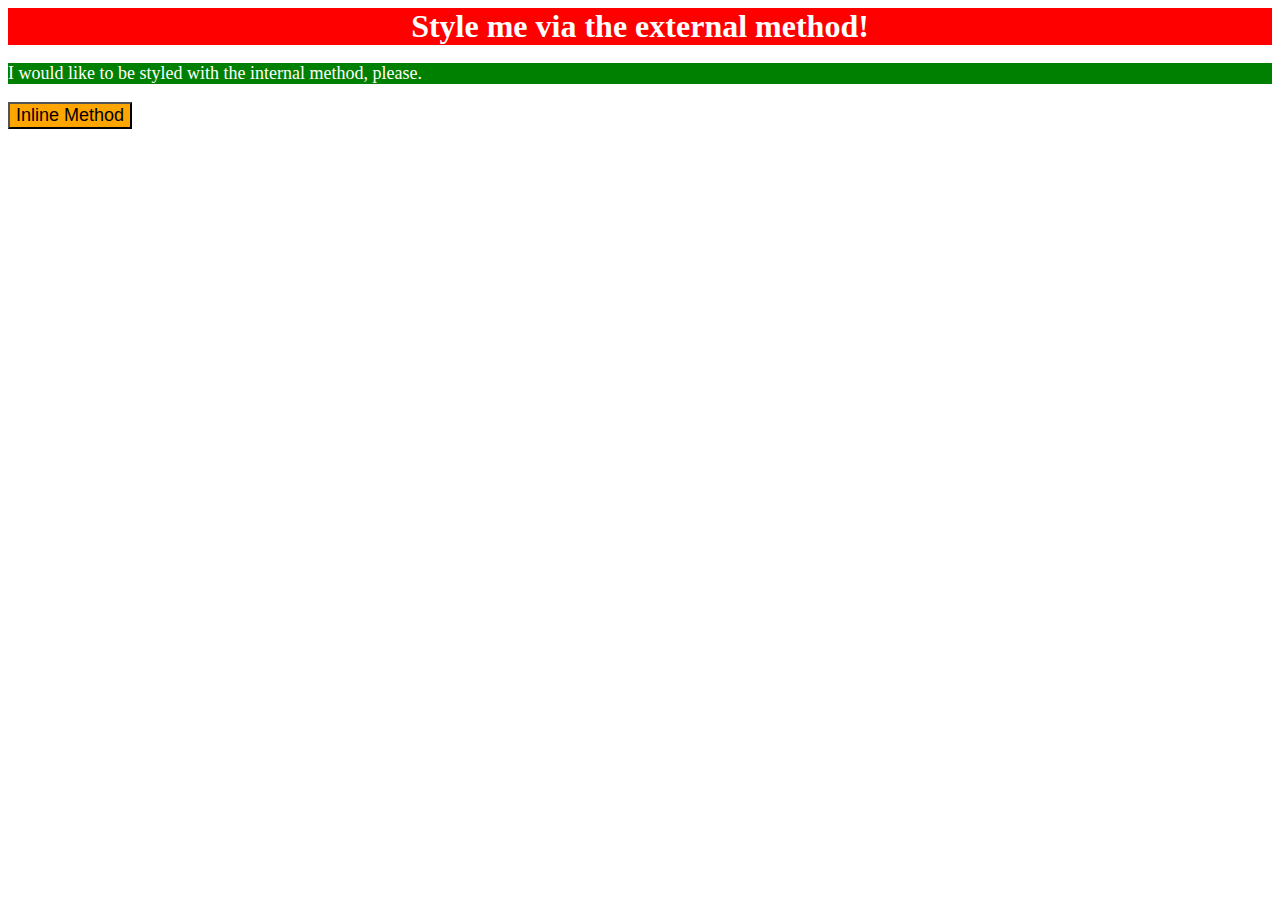
<file: foundations/01-css-methods/index.html>
<!DOCTYPE html>
<html lang="en">
  <head>
    <meta charset="UTF-8">
    <meta http-equiv="X-UA-Compatible" content="IE=edge">
    <meta name="viewport" content="width=device-width, initial-scale=1.0">
    <link rel="stylesheet" href="styles.css">
    <title>Methods for Adding CSS</title>
    <style>
      p {
          background-color: green;
          color: white;
          font-size: 18px;
      }
    </style>
  </head>
  <body>
    <div>Style me via the external method!</div>
    <p>I would like to be styled with the internal method, please.</p>
    <button style="background-color: orange; font-size: 18px;">Inline Method</button>
  </body>
</html>
</file>
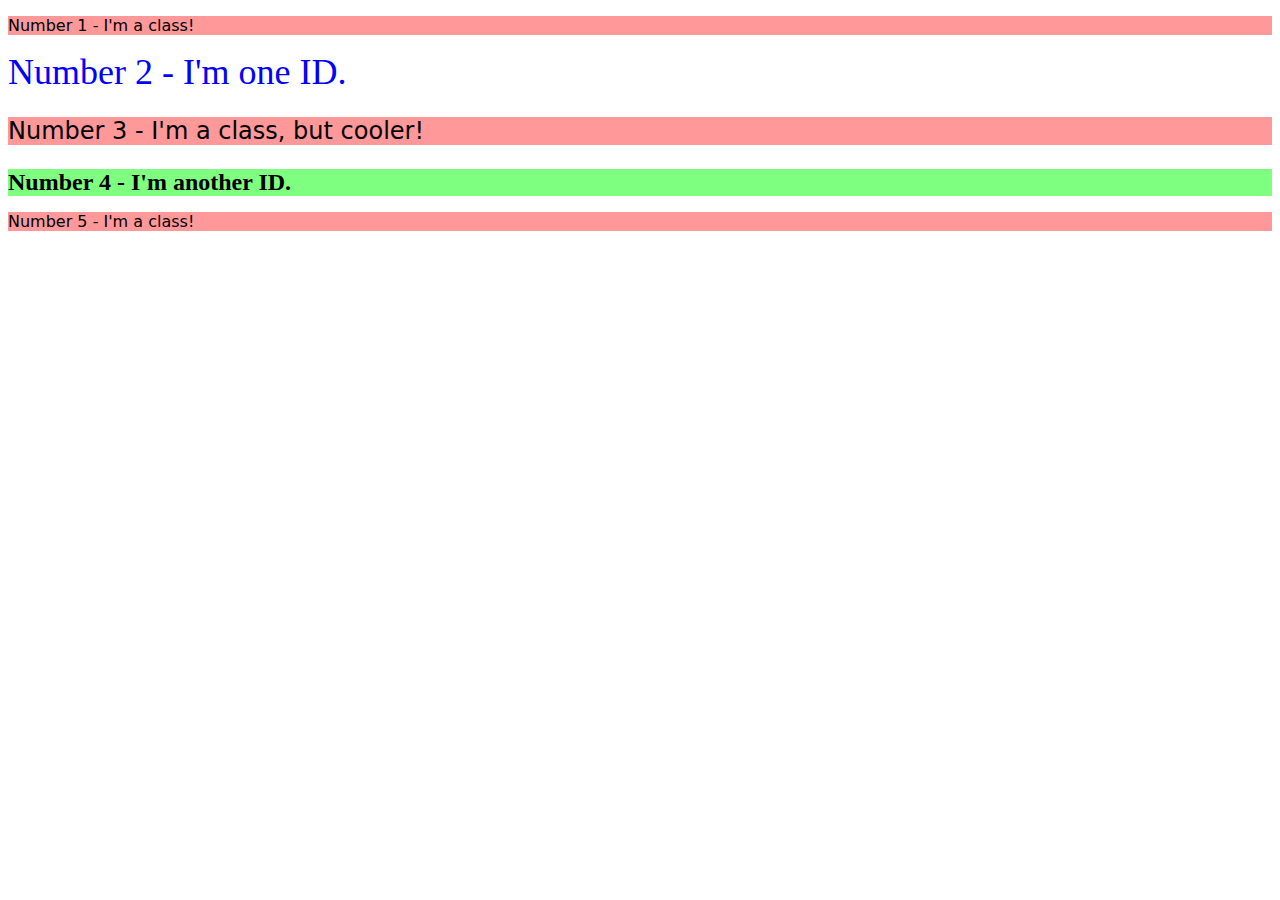
<file: foundations/02-class-id-selectors/index.html>
<!DOCTYPE html>
<html lang="en">
  <head>
    <meta charset="UTF-8">
    <meta http-equiv="X-UA-Compatible" content="IE=edge">
    <meta name="viewport" content="width=device-width, initial-scale=1.0">
    <title>Class and ID Selectors</title>
    <link rel="stylesheet" href="styles.css">
  </head>
  <body>
    <p class="par">Number 1 - I'm a class!</p>
    <div id="second">Number 2 - I'm one ID.</div>
    <p class="par addfont">Number 3 - I'm a class, but cooler!</p>
    <div id="fourth">Number 4 - I'm another ID.</div>
    <p class="par">Number 5 - I'm a class!</p>
  </body>
</html>
</file>
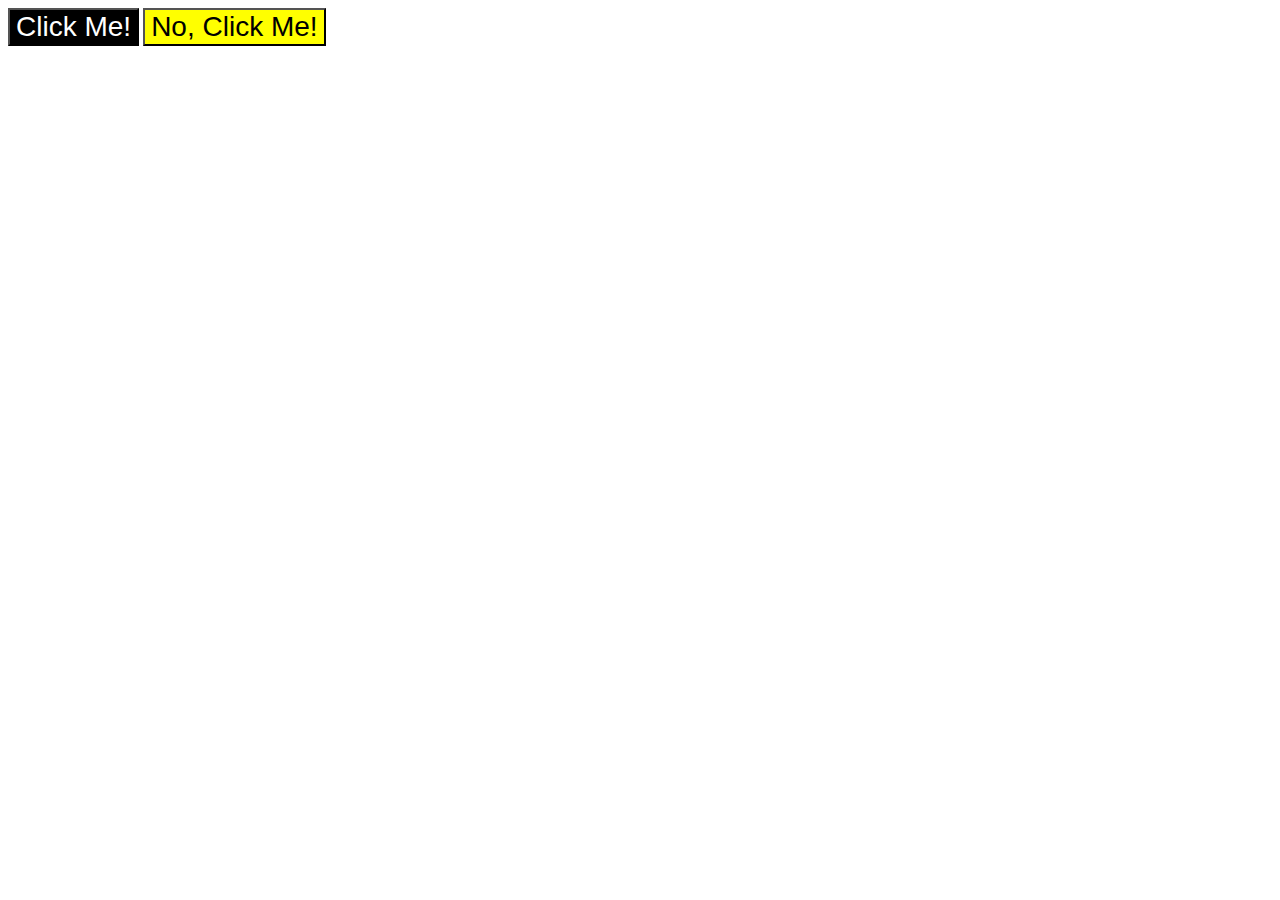
<file: foundations/03-grouping-selectors/index.html>
<!DOCTYPE html>
<html lang="en">
  <head>
    <meta charset="UTF-8">
    <meta http-equiv="X-UA-Compatible" content="IE=edge">
    <meta name="viewport" content="width=device-width, initial-scale=1.0">
    <title>Grouping Selectors</title>
    <link rel="stylesheet" href="style.css">
  </head>
  <body>
    <button class="one common">Click Me!</button>
    <button class="two common">No, Click Me!</button>
  </body>
</html>
</file>
<file: foundations/01-css-methods/styles.css>
div {
	background-color: red;
	color: white;
	font-size: 32px;
	text-align: center;
	font-weight: bold;
}
</file>
<file: foundations/02-class-id-selectors/styles.css>
.par {
	background-color: rgba(255, 0, 0, 0.4);
	font-family: 'Verdana', 'DejaVu Sans', sans-serif;
}

#second {
	color: rgb(0, 0, 255);
	font-size: 36px;
}

.par.addfont {
	font-size: 24px;
}

#fourth {
	background-color: rgba(0, 255, 0, 0.5);
	font-size: 24px;
	font-weight: bold;
}
</file>
<file: foundations/03-grouping-selectors/style.css>
.one {
	background-color: black;
	color: rgb(255, 255, 255);
}

.two {
	background-color: rgb(255, 255, 0);
}

.common {
	font-size: 28px;
	font-family: 'Helvetica', 'Times New Roman', sans-serif;
}
</file>
